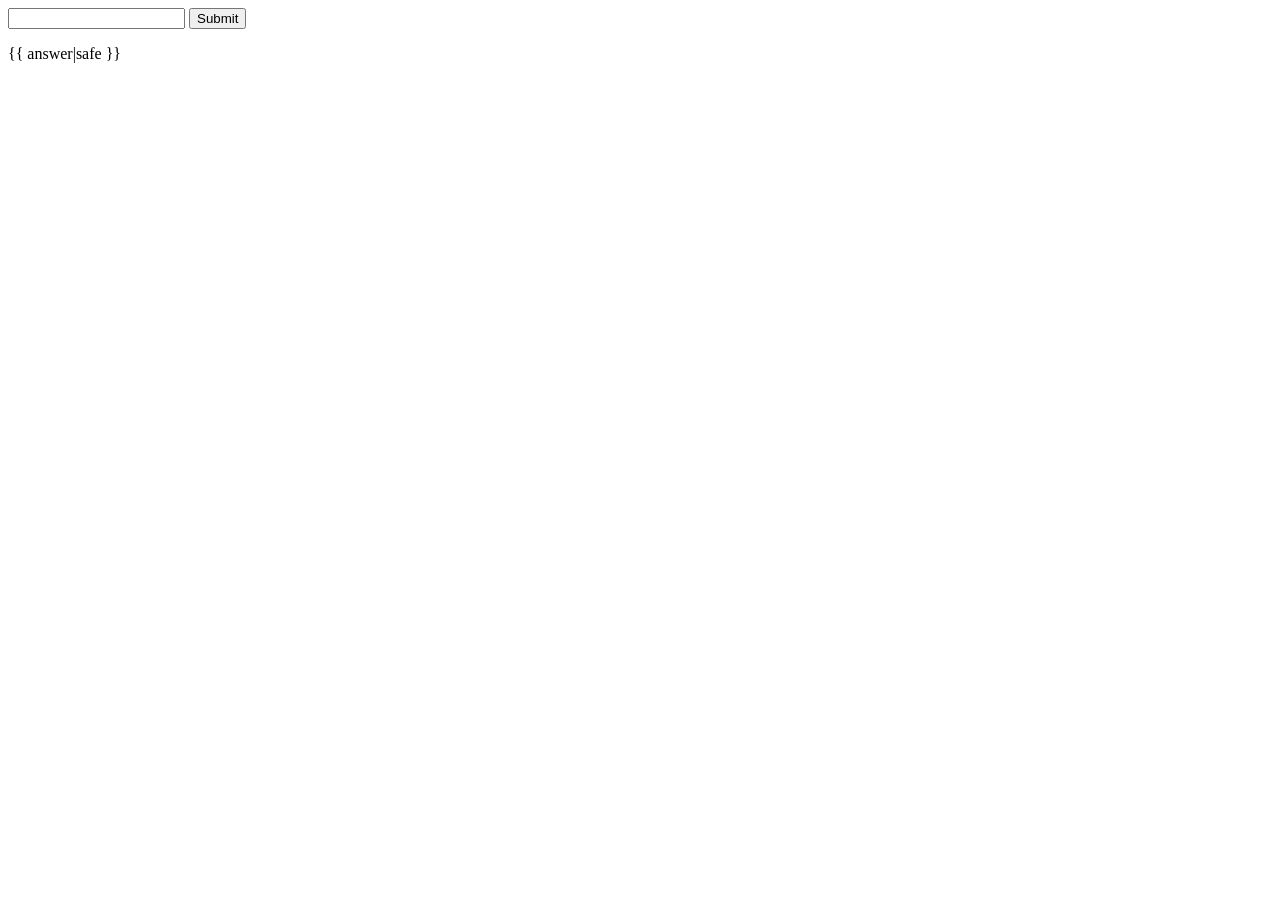
<file: querymintai_chatwithyourdocuments/other/index.html>
<html>
<head>
    <title> LLM Website</title>
</head>
<body>

<form action="/answer" method="GET">
    <input type="text" name="question"> 
    <input type="submit">
</form>

<!-- Display the answer using Jinja templating -->
<p>{{ answer|safe }}</p>


</body>
</html>
</file>
